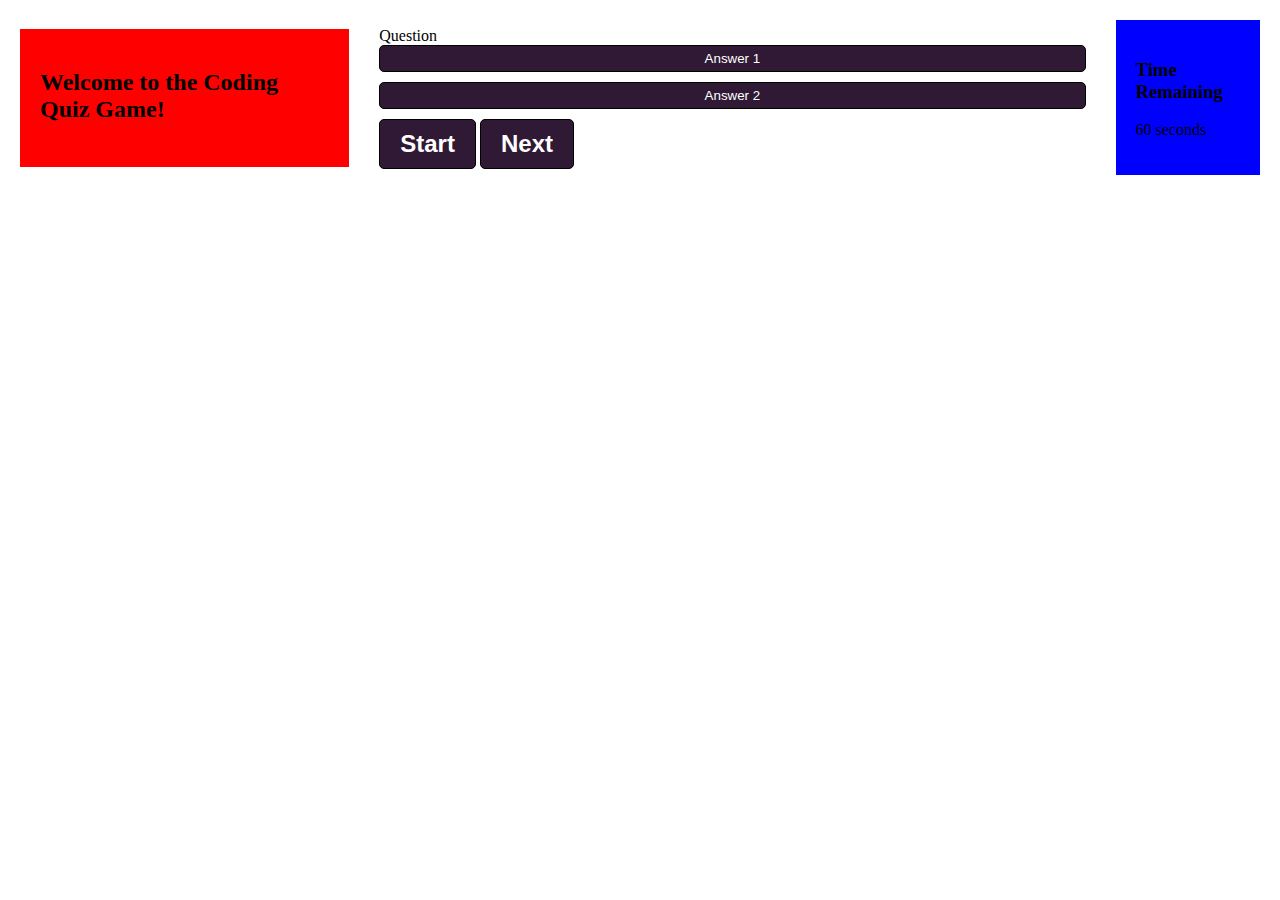
<file: index.html>
<!DOCTYPE html>
<html lang="en">
<head>
    <meta charset="UTF-8">
    <meta http-equiv="X-UA-Compatible" content="IE=edge">
    <meta name="viewport" content="width=device-width, initial-scale=1.0">
    <link rel="stylesheet" href="styles.css">
    <script defer src="script.js"></script>
    <title>Quiz Game!</title>
</head>

<header>
    <div>
        <h2>Welcome to the Coding Quiz Game!</p>
    </div>
    
</header>


<body>
    <section class="container">
        <div id="question-container" class="hide">
            <div id="question">Question</div>
            <div id="answer-buttons" class="btn-grid">
                <button class="btn">Answer 1</button>
                <button class="btn">Answer 2</button>
                <!-- <button class="btn">Answer 3</button>
                <button class="btn">Answer 4</button> -->
            </div>
        </div>

        <div class="controls">
            <button id="start-btn" class="start-btn btn">Start</button>
            <button id="next-btn" class="next-btn btn hide">Next</button>
        </div>
    </section>


<nav class="timer">
    <h3> Time Remaining </h3>
    <p> 60 seconds</p>
</nav>
</body>
</html>
</file>
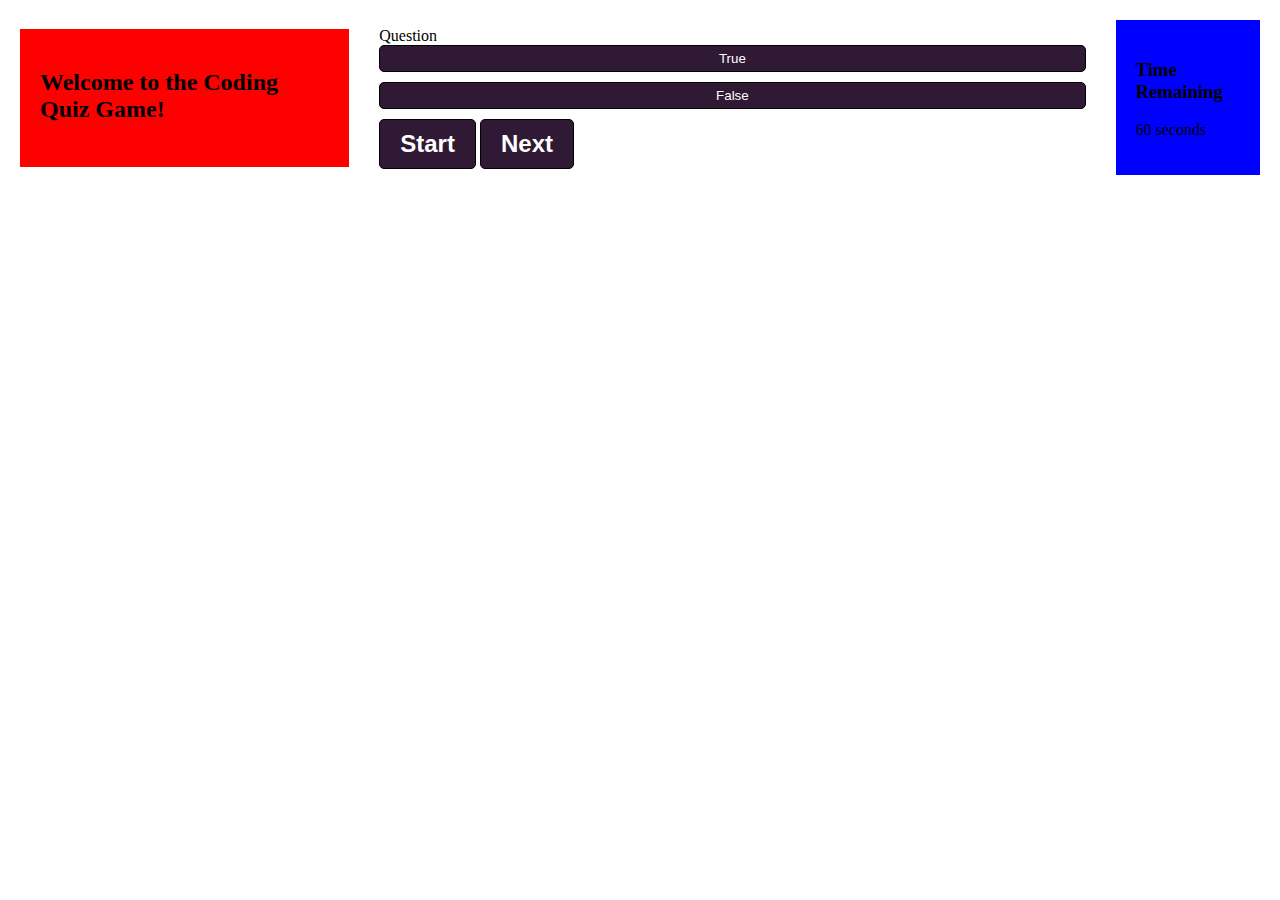
<file: assets/index.html>
<!DOCTYPE html>
<html lang="en">
<head>
    <meta charset="UTF-8">
    <meta http-equiv="X-UA-Compatible" content="IE=edge">
    <meta name="viewport" content="width=device-width, initial-scale=1.0">
    <link rel="stylesheet" href="styles.css">
    <script defer src="script.js"></script>
    <title>Quiz Game!</title>
</head>

<header>
    <div>
        <h2>Welcome to the Coding Quiz Game!</p>
    </div>
    
</header>


<body>
    <section class="container">
        <div id="question-container" class="hide">
            <div id="question">Question</div>
            <div id="answer-buttons" class="btn-grid">
                <button class="btn">True</button>
                <button class="btn">False</button>
                <!-- <button class="btn">Answer 3</button>
                <button class="btn">Answer 4</button> -->
            </div>
        </div>

        <div class="controls">
            <button id="start-btn" class="start-btn btn">Start</button>
            <button id="next-btn" class="next-btn btn hide">Next</button>
        </div>
    </section>


<nav class="timer">
    <h3> Time Remaining </h3>
    <p> 60 seconds</p>
</nav>
</body>
</html>
</file>
<file: styles.css>
body {
    padding: 0;
    margin: 0;
    display: flex;
    /* width: 100vw;
    height: 100vh; */
    justify-content: center;
    align-items: center;
    background-color: white;
}

header {
    display: flex;
    margin: 20px;
    padding: 20px;
    justify-content: center;
    background-color: red;
}

.timer {
    background-color: blue;
    margin: 20px;
    padding: 20px;

}

.container {
    width: 900px;
    background-color: white;
    border-radius: 5px;
    padding: 10px;
}

.btn {
    border: 1px solid black;
    background-color: #301934;
    border-radius: 5px;
    padding: 5px 10px;
    color: white;
}

.btn-grid {
    display: grid;
    gap: 10px;
    margin: 20px, 0;
}

.btn:hover {
    background-color: blueviolet;
}

.start-btn, .next-btn {
    font-size: 1.5rem;
    font-weight: bold;
    padding: 10px 20px;
    margin-top: 10px
}
</file>
<file: assets/styles.css>
body {
    padding: 0;
    margin: 0;
    display: flex;
    /* width: 100vw;
    height: 100vh; */
    justify-content: center;
    align-items: center;
    background-color: white;
}

header {
    display: flex;
    margin: 20px;
    padding: 20px;
    justify-content: center;
    background-color: red;
}

.timer {
    background-color: blue;
    margin: 20px;
    padding: 20px;

}

.container {
    width: 900px;
    background-color: white;
    border-radius: 5px;
    padding: 10px;
}

.btn {
    border: 1px solid black;
    background-color: #301934;
    border-radius: 5px;
    padding: 5px 10px;
    color: white;
}

.btn-grid {
    display: grid;
    gap: 10px;
    margin: 20px, 0;
}

.btn:hover {
    background-color: blueviolet;
}

.start-btn, .next-btn {
    font-size: 1.5rem;
    font-weight: bold;
    padding: 10px 20px;
    margin-top: 10px
}
</file>
